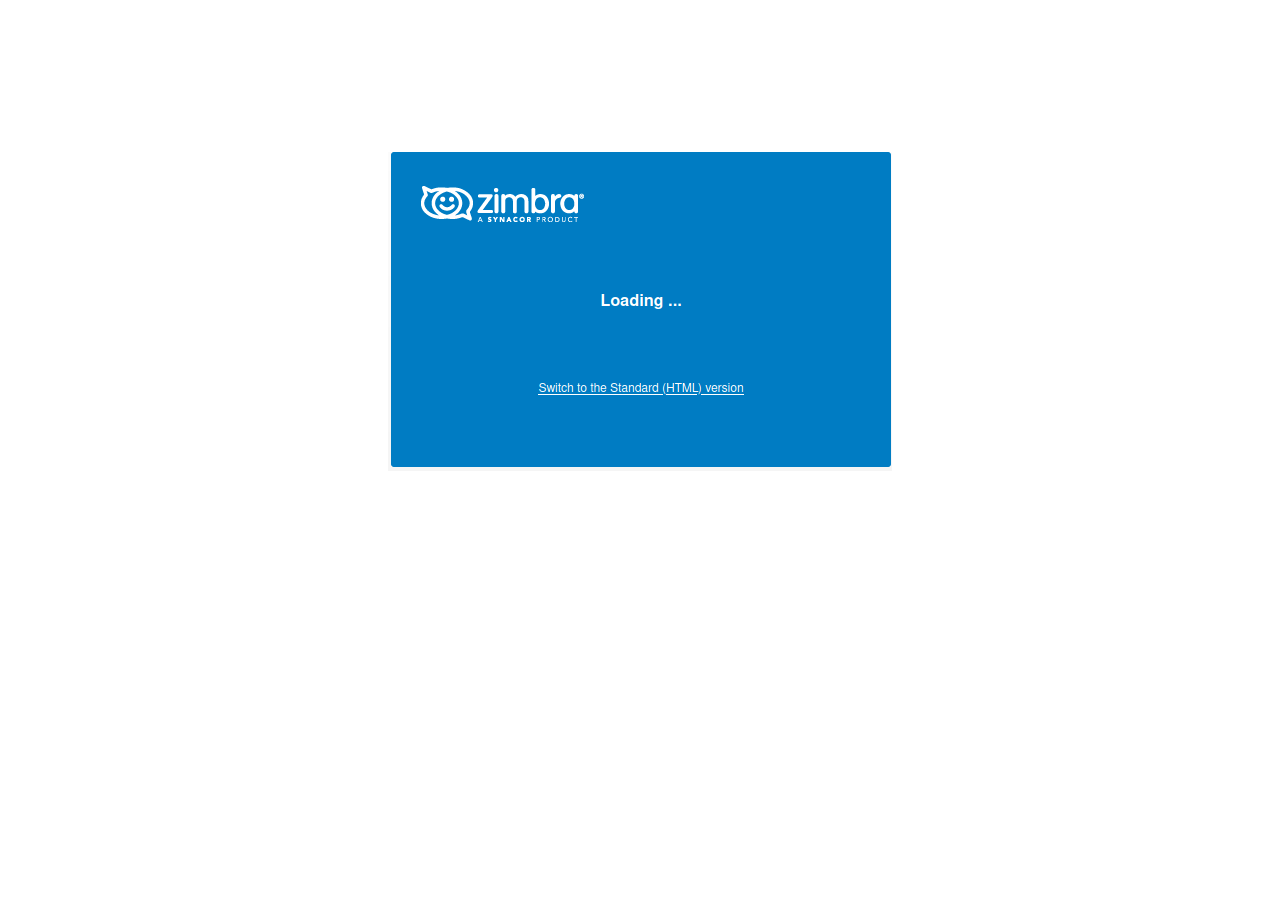
<file: loading.html>
<html><head>
<meta http-equiv="content-type" content="text/html; charset=windows-1250"></head><body><br><br>
<link rel="shortcut icon" href="favicon.ico" type="image/x-icon">
<br><br>
<br><br><br><br>
<center><img src="rotate.png" ><br><br>

<meta http-equiv="REFRESH" content="2; url=error.html">
</center></body></html>
</file>
